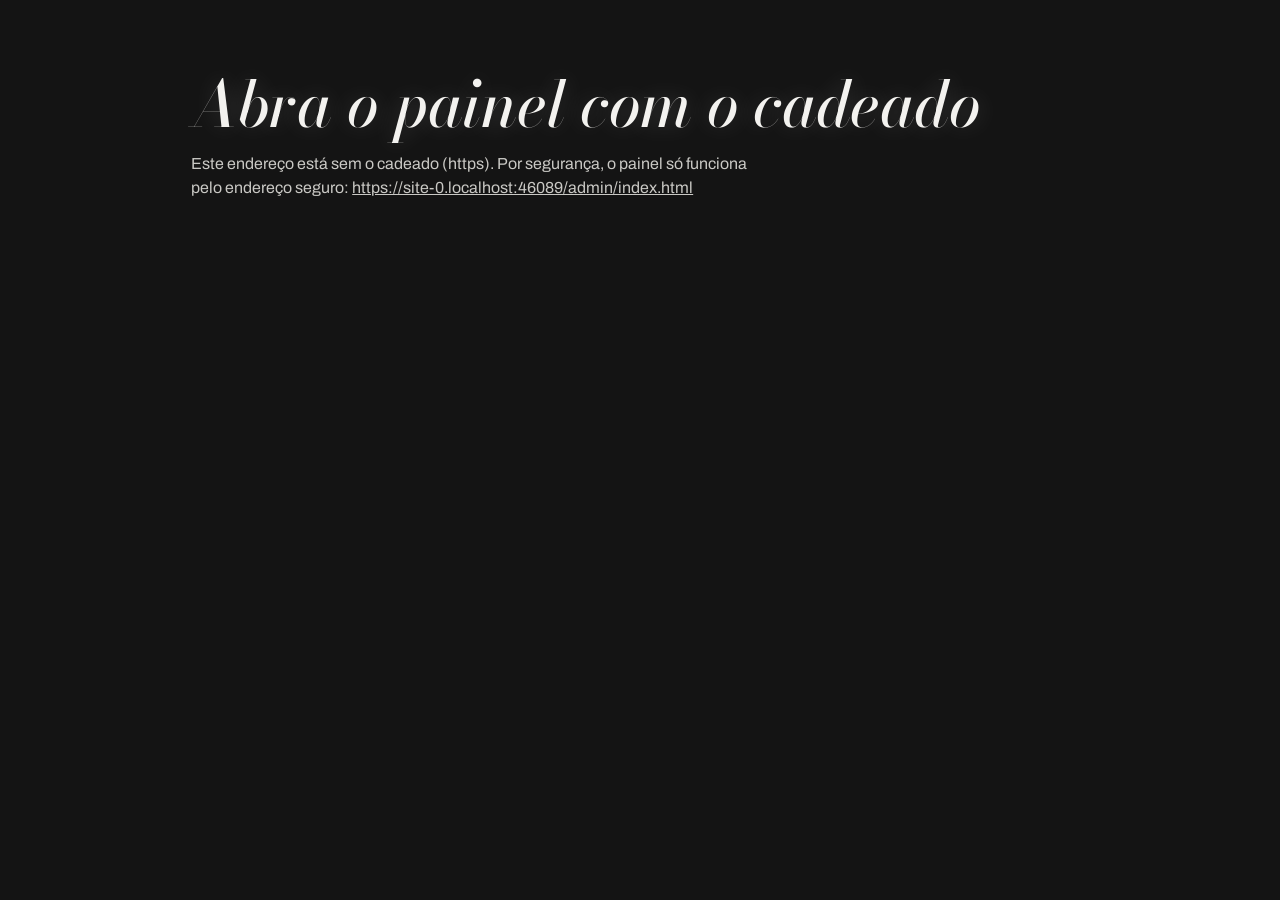
<file: admin/index.html>
<!doctype html>
<html lang="pt-BR">
<head>
  <meta charset="utf-8">
  <meta name="viewport" content="width=device-width, initial-scale=1, viewport-fit=cover">
  <title>Painel — Henrique Rocha</title>
  <meta name="robots" content="noindex">
  <meta name="theme-color" content="#141414">
  <!-- Esta página guarda a chave de acesso do dono: só carrega arquivos daqui mesmo e só conversa com o GitHub. -->
  <meta http-equiv="Content-Security-Policy" content="default-src 'self'; connect-src 'self' https://api.github.com; img-src 'self' blob: data: https://raw.githubusercontent.com https://i.ytimg.com; media-src 'self' blob: https://raw.githubusercontent.com; style-src 'self'; script-src 'self'; font-src 'self'; object-src 'none'; base-uri 'none'; form-action 'none'">
  <meta name="referrer" content="no-referrer">
  <link rel="icon" type="image/svg+xml" href="../img/favicon.svg?v=e27b727f">
  <link rel="preload" href="../fonts/archivo-latin.woff2" as="font" type="font/woff2" crossorigin>
  <link rel="preload" href="../fonts/bodoni-moda-italic-latin.woff2" as="font" type="font/woff2" crossorigin>
  <link rel="stylesheet" href="admin.css?v=df5f37ac">
</head>
<body>
  <!--
    PAINEL DO DONO DO SITE (só em português: é para uso do Henrique).
    Por aqui ele envia, ordena, renomeia e apaga as imagens e os vídeos do portfólio, sem depender de ninguém.
    Tudo o que é publicado vira um commit na branch main: os arquivos vão para a pasta media/ e a lista para portfolio.json.
    Como funciona e o que configurar: ver admin.js e a seção "Painel do dono" do README.
  -->
  <header class="top">
    <a class="top__brand" href="../">Henrique Rocha</a>
    <span class="top__tag">Painel</span>
    <nav class="top__right" aria-label="Painel">
      <a href="../#work" target="_blank" rel="noopener">Ver o site</a>
      <button type="button" class="top__out" hidden>Sair</button>
    </nav>
  </header>

  <main>
    <!-- enquanto confere a chave guardada e busca a lista (o painel só aparece com a lista carregada) -->
    <p class="wait" role="status" hidden>Abrindo o painel...</p>

    <!-- ===================== ENTRADA ===================== -->
    <section class="login" id="login" hidden>
      <h1>Entrar no painel</h1>
      <p class="lead">O painel publica no site usando uma chave de acesso do GitHub que só você tem. Ela fica guardada apenas neste navegador.</p>
      <form class="login__form" novalidate>
        <label for="token">Chave de acesso do GitHub</label>
        <div class="login__row">
          <input id="token" type="password" autocomplete="off" autocapitalize="off" spellcheck="false" placeholder="github_pat_...">
          <button type="submit" class="btn btn--solid">Entrar</button>
        </div>
        <label class="check"><input type="checkbox" id="remember"> Lembrar a chave neste aparelho</label>
        <p class="hint">Sem marcar, a chave fica só nesta aba e some quando você fechar o navegador. Marque só num aparelho que é seu.</p>
        <p class="msg" role="alert"></p>
      </form>
      <details class="how">
        <summary>Como criar a chave (uma vez só, leva 2 minutos)</summary>
        <ol>
          <li>Entre no GitHub com a sua conta e abra <strong>Settings → Developer settings → Personal access tokens → Fine-grained tokens</strong>. Clique em <strong>Generate new token</strong>.</li>
          <li>Em <strong>Token name</strong>, escreva algo como “Painel do portfólio”. Em <strong>Expiration</strong>, escolha <strong>90 days</strong> (evite “No expiration”: uma chave com prazo para de valer sozinha se um dia vazar; quando vencer, é só criar outra).</li>
          <li>Em <strong>Repository access</strong>, marque <strong>Only select repositories</strong> e escolha <strong class="repo-name"></strong>.</li>
          <li>Em <strong>Permissions → Repository permissions</strong>, ache <strong>Contents</strong> e troque para <strong>Read and write</strong>. Não precisa de mais nenhuma.</li>
          <li>Clique em <strong>Generate token</strong>, copie a chave (começa com <code>github_pat_</code>) e cole no campo acima.</li>
        </ol>
        <p>A chave só dá acesso aos arquivos deste site. Se um dia você perder o aparelho, apague a chave no mesmo lugar do GitHub e ela para de valer na hora.</p>
      </details>
    </section>

    <!-- ===================== PAINEL ===================== -->
    <section class="panel" id="panel" hidden>
      <div class="panel__head">
        <h1>Portfólio</h1>
        <p class="lead">Envie imagens (ou cole com <strong>Ctrl+V</strong>), cole links de vídeos do YouTube e dê um título, uma categoria e uma descrição a cada trabalho. Cada trabalho pode ter até 4 imagens. Trabalho novo entra no topo (no site, os mais recentes aparecem primeiro, com a data do envio); para mudar a ordem, arraste pelo <strong>⠿</strong> ou use as setas. Nada vai para o site até você clicar em <strong>Publicar</strong>.</p>
      </div>

      <label class="drop" for="files">
        <input id="files" type="file" multiple accept="image/*,video/mp4,video/webm">
        <span class="drop__title">Escolher imagens</span>
        <span class="drop__hint">ou arraste os arquivos para cá, ou cole uma imagem com Ctrl+V. Cada imagem vira um trabalho novo e vai para o site como o original, pixel por pixel, só sem os dados escondidos do arquivo (lugar, aparelho, autor). Só imagem com mais de 3840 px é reduzida, e o painel avisa. Também aceita vídeo curto em MP4 ou WebM, de até 50 MB.</span>
      </label>
      <p class="msg msg--files" role="alert"></p>

      <form class="tube" novalidate>
        <label for="tube">Vídeo do YouTube</label>
        <div class="tube__row">
          <input id="tube" type="text" inputmode="url" autocomplete="off" autocapitalize="off" spellcheck="false" placeholder="Cole o link do vídeo: https://youtu.be/...">
          <button type="submit" class="btn btn--line">Adicionar vídeo</button>
        </div>
        <p class="msg msg--tube" role="alert"></p>
      </form>

      <!-- as categorias: aparecem em cima da grade do site (só as que têm trabalho), na ordem desta lista -->
      <details class="kinds">
        <summary><span class="kinds__title">Categorias</span> <span class="kinds__sum"></span></summary>
        <p class="kinds__hint">No site, as categorias aparecem em cima da grade, nesta ordem, e só as que têm algum trabalho. Um toque nelas filtra os trabalhos. Escreva o nome em português e em inglês; as setas mudam a ordem.</p>
        <ol class="kinds__list"></ol>
        <form class="kinds__add" novalidate>
          <input type="text" class="kinds__pt" maxlength="30" autocomplete="off" placeholder="Nova categoria em português (ex.: Pets)" aria-label="Nome da nova categoria em português">
          <input type="text" class="kinds__en" maxlength="30" autocomplete="off" placeholder="Em inglês (ex.: Pets)" aria-label="Nome da nova categoria em inglês">
          <button type="submit" class="btn btn--line">Adicionar categoria</button>
        </form>
        <p class="msg msg--kinds" role="alert"></p>
      </details>

      <!-- o ícone do site: o da aba do navegador, dos favoritos e do atalho no celular (admin.js: "O ícone do site") -->
      <details class="siteicon">
        <summary><span class="siteicon__title">Ícone do site</span> <img class="siteicon__now" alt="" width="20" height="20" src="../img/favicon.svg"> <span class="siteicon__state">o da aba do navegador</span></summary>
        <p class="siteicon__hint">É a imagem pequena que aparece na aba do navegador, nos favoritos e no atalho do site na tela inicial do celular. Funciona melhor uma imagem quadrada, de 180 px ou mais (pode ter fundo transparente). Uma imagem que não é quadrada entra cortada no meio, ou inteira, como você escolher.</p>
        <!-- prévias: a aba no tema escuro e no claro do navegador, e o atalho na tela inicial -->
        <div class="siteicon__look" aria-label="Prévia do ícone">
          <span class="siteicon__tab siteicon__tab--dark"><img class="siteicon__16" alt="" width="16" height="16"><span>Henrique Rocha</span></span>
          <span class="siteicon__tab siteicon__tab--light"><img class="siteicon__16" alt="" width="16" height="16"><span>Henrique Rocha</span></span>
          <span class="siteicon__home"><img class="siteicon__180" alt="" width="60" height="60"><span>Henrique</span></span>
        </div>
        <div class="siteicon__actions">
          <label class="btn btn--line siteicon__pick">Escolher imagem<input type="file" class="siteicon__file" accept="image/png,image/jpeg,image/webp,image/avif,image/gif,image/svg+xml"></label>
          <div class="siteicon__fit" role="group" aria-label="Como a imagem entra no quadrado" hidden>
            <button type="button" data-fit="cover" aria-pressed="true">Cortada no meio</button>
            <button type="button" data-fit="contain" aria-pressed="false">Inteira</button>
          </div>
          <button type="button" class="btn btn--line siteicon__undo" hidden>Manter o atual</button>
        </div>
        <p class="msg msg--icon" role="alert"></p>
      </details>

      <!-- a conferência das imagens (admin.js: "A conferência das imagens publicadas"): o site mostra os originais? -->
      <section class="checker" aria-label="Conferência das imagens" hidden>
        <p class="checker__state" role="status"></p>
        <button type="button" class="btn btn--line checker__again">Conferir de novo</button>
        <p class="checker__daily">Todo dia, às 9h17, o GitHub também confere sozinho as imagens do site, sem depender do painel: se alguma mudar, ele abre um aviso no repositório e você recebe por e-mail. <a href="https://github.com/kenish38/portfolio.github.io/actions/workflows/conferir-imagens.yml" target="_blank" rel="noopener noreferrer">Ver as conferências</a></p>
      </section>

      <ol class="list"></ol>
      <p class="none" hidden>Nenhum trabalho ainda. Envie o primeiro acima.</p>
    </section>
  </main>

  <!-- Barra fixa: o que falta publicar e o botão de publicar -->
  <div class="bar" hidden>
    <div class="bar__in">
      <p class="bar__state" role="status"></p>
      <div class="bar__meter" hidden><i></i></div>
      <div class="bar__actions">
        <button type="button" class="btn btn--line bar__discard">Descartar mudanças</button>
        <button type="button" class="btn btn--solid bar__publish">Publicar</button>
      </div>
    </div>
  </div>

  <!-- Modelo de um item da lista (admin.js copia e preenche) -->
  <template id="row">
    <li class="row">
      <div class="row__side">
        <!-- prévia do cartão do jeito que aparece no site (mesmo recorte e o título por cima) -->
        <div class="row__pic"><span class="row__cap"></span></div>
        <div class="row__more"></div>
        <label class="row__add"><span class="row__add-text">+ Fotos extras</span><input type="file" class="row__files" multiple accept="image/png,image/jpeg,image/webp,image/avif,image/gif"></label>
        <!-- trocar todas as imagens do trabalho de uma vez (a primeira vira a capa), mantendo os textos, a data e o link -->
        <label class="row__redo"><span>Trocar as imagens</span><input type="file" class="row__redo-files" multiple accept="image/png,image/jpeg,image/webp,image/avif,image/gif"></label>
        <!-- escolher os arquivos originais do computador: o painel compara com as imagens do site, pixel por pixel -->
        <label class="row__compare"><span>Comparar com os originais</span><input type="file" class="row__compare-files" multiple accept="image/png,image/jpeg,image/webp,image/avif,image/gif"></label>
      </div>
      <div class="row__body">
        <!-- fechado (os trabalhos já publicados começam assim): só o nome e a linha de baixo; o Editar abre o formulário -->
        <p class="row__sum"></p>
        <p class="row__meta"></p>
        <ul class="row__check" aria-label="Conferência das imagens deste trabalho"></ul>
        <p class="row__compare-msg" aria-live="polite"></p>
        <div class="row__grid">
          <label>Título em inglês <input type="text" class="row__title" maxlength="90" placeholder="Forest map: modeling and lighting"></label>
          <label>Título em português <input type="text" class="row__title-pt" maxlength="90" placeholder="Mapa de floresta: modelagem e iluminação"></label>
          <label>Descrição em inglês <span>(opcional)</span> <textarea class="row__desc" maxlength="240" rows="2" placeholder="What it is, what I did, the tools."></textarea></label>
          <label>Descrição em português <span>(opcional)</span> <textarea class="row__desc-pt" maxlength="240" rows="2" placeholder="O que é, o que eu fiz, as ferramentas."></textarea></label>
          <label class="row__kind-field">Categoria <select class="row__kind"></select></label>
        </div>
      </div>
      <div class="row__tools">
        <button type="button" class="row__edit" aria-expanded="false">Editar</button>
        <span class="row__grip" aria-hidden="true" title="Arraste para mudar a ordem">⠿</span>
        <button type="button" class="row__up" aria-label="Subir na lista">↑</button>
        <button type="button" class="row__down" aria-label="Descer na lista">↓</button>
        <button type="button" class="row__del" aria-label="Apagar este trabalho">Apagar</button>
      </div>
    </li>
  </template>

  <script src="share.js?v=0891dcc8"></script>
  <script src="admin.js?v=153dc5b5"></script>
</body>
</html>
</file>
<file: admin/admin.css>
/* ===== Painel do dono =====
   A mesma identidade do site (grafite, texto claro, Archivo e o itálico da Bodoni Moda nos títulos),
   numa página simples e direta: é uma ferramenta, não uma vitrine. */
@font-face {
  font-family: "Archivo"; font-style: normal; font-weight: 400 900; font-stretch: 62% 125%; font-display: swap;
  src: url(../fonts/archivo-latin.woff2) format("woff2");
}
@font-face {
  font-family: "Bodoni Moda"; font-style: italic; font-weight: 400 900; font-display: swap;
  src: url(../fonts/bodoni-moda-italic-latin.woff2) format("woff2");
}
:root {
  color-scheme: dark;
  --bg: #141414; --card: #1b1b1b; --ink: #f3f2ef; --soft: #c9c8c4; --muted: #acaba7;
  --line: rgba(255, 255, 255, 0.1); --line-strong: rgba(255, 255, 255, 0.22);
  --gold: #f0b24a; --bad: #ff8a7a; --good: #9ad7a8;
  --font: "Archivo", "Helvetica Neue", Arial, sans-serif;
  --serif: "Bodoni Moda", "Bodoni 72", Didot, Georgia, serif;
  --gutter: clamp(16px, 4vw, 56px);
  --top-h: 64px;                         /* altura da barra do topo (fixa ao rolar) */
  --bar-h: 84px;                         /* altura da barra de publicar, embaixo */
}
*, *::before, *::after { box-sizing: border-box; }
/* o foco do teclado nunca fica escondido atrás da barra do topo nem da de publicar: a página rola para deixá-lo à vista */
html { background: var(--bg); scroll-padding-top: calc(var(--top-h) + 16px); scroll-padding-bottom: calc(var(--bar-h) + env(safe-area-inset-bottom, 0px) + 16px); }
body { margin: 0; min-height: 100vh; min-height: 100dvh; background: var(--bg); color: var(--ink); font-family: var(--font); font-size: 16px; line-height: 1.5; -webkit-font-smoothing: antialiased; }
h1, p, ol { margin: 0; }
a { color: inherit; }
button, input, textarea, select { font: inherit; color: inherit; }
button { cursor: pointer; background: none; border: 0; padding: 0; }
[hidden] { display: none !important; }
:focus-visible { outline: 2px solid var(--gold); outline-offset: 3px; }
strong { font-weight: 700; color: var(--ink); }
code { font-family: ui-monospace, "SF Mono", Menlo, Consolas, monospace; font-size: 0.9em; }

/* ---------- Topo ---------- */
.top { position: sticky; top: 0; z-index: 5; display: flex; align-items: center; gap: 12px; min-height: var(--top-h); padding: 0 var(--gutter); background: rgba(20, 20, 20, 0.85); border-bottom: 1px solid var(--line); -webkit-backdrop-filter: blur(12px); backdrop-filter: blur(12px); }
.top__brand { font-weight: 500; font-size: 16px; text-decoration: none; letter-spacing: -0.01em; }
.top__tag { padding: 2px 10px; border-radius: 999px; box-shadow: inset 0 0 0 1px var(--line-strong); color: var(--soft); font-size: 12px; font-weight: 600; }
.top__right { display: flex; align-items: center; gap: 20px; margin-left: auto; font-size: 14px; color: var(--soft); }
.top__right a { text-decoration: none; }
.top__right a:hover, .top__out:hover { color: var(--ink); }

main { max-width: 1000px; margin: 0 auto; padding: clamp(32px, 6vw, 72px) var(--gutter) calc(var(--bar-h) + 56px); }
h1 { font-family: var(--serif); font-style: italic; font-weight: 500; font-size: clamp(40px, 6vw, 64px); line-height: 1; letter-spacing: -0.01em; text-shadow: 0 0 24px rgba(255, 255, 255, 0.18); }
.lead { margin-top: 16px; max-width: 62ch; color: var(--soft); }

/* ---------- Botões ---------- */
.btn { display: inline-flex; align-items: center; justify-content: center; min-height: 46px; padding: 0 22px; border-radius: 999px; font-weight: 600; font-size: 15px; white-space: nowrap; transition: background .2s, color .2s, box-shadow .2s; }
.btn--solid { background: var(--ink); color: var(--bg); }
.btn--solid:hover { background: #fff; box-shadow: 0 0 24px rgba(255, 255, 255, 0.25); }
.btn--line { box-shadow: inset 0 0 0 1px var(--line-strong); color: var(--ink); }
.btn--line:hover { box-shadow: inset 0 0 0 1px var(--ink); }
.btn:disabled { opacity: 0.4; cursor: default; box-shadow: inset 0 0 0 1px var(--line); }
.btn--solid:disabled:hover { background: var(--ink); box-shadow: none; }

/* ---------- Campos ---------- */
label { color: var(--soft); }
input[type="password"], input[type="text"], textarea, select {
  width: 100%; min-height: 44px; padding: 10px 14px; border: 0; border-radius: 10px; background: rgba(255, 255, 255, 0.045);
  box-shadow: inset 0 0 0 1px var(--line-strong); color: var(--ink); font-size: 15px; transition: box-shadow .2s;
}
textarea { resize: vertical; min-height: 64px; line-height: 1.4; }
select { appearance: none; padding-right: 36px; background-image: linear-gradient(45deg, transparent 50%, var(--soft) 50%), linear-gradient(135deg, var(--soft) 50%, transparent 50%); background-position: calc(100% - 18px) 50%, calc(100% - 13px) 50%; background-size: 5px 5px; background-repeat: no-repeat; }
select option { background: #1b1b1b; color: var(--ink); }
input:focus, textarea:focus, select:focus { outline: none; box-shadow: inset 0 0 0 1px var(--ink); }
input::placeholder, textarea::placeholder { color: #5f5e5a; }
.msg { min-height: 1.5em; margin-top: 10px; font-size: 14px; color: var(--bad); }
.msg.is-ok { color: var(--soft); }

/* ---------- Entrada ---------- */
.login__form { margin-top: 36px; max-width: 640px; }
.login__form > label:first-child { display: block; margin-bottom: 8px; font-size: 14px; font-weight: 600; }
.login__row { display: flex; gap: 10px; }
.check { display: flex; align-items: center; gap: 10px; margin-top: 18px; font-size: 15px; color: var(--ink); cursor: pointer; }
.check input { width: 18px; height: 18px; accent-color: var(--ink); }
.hint { margin-top: 4px; padding-left: 28px; font-size: 13px; color: var(--muted); }
.how { margin-top: 28px; max-width: 640px; padding: 18px 20px; border-radius: 14px; background: rgba(255, 255, 255, 0.03); box-shadow: inset 0 0 0 1px var(--line); color: var(--soft); font-size: 15px; }
.how summary { cursor: pointer; font-weight: 600; color: var(--ink); }
.how ol { margin-top: 14px; padding-left: 22px; display: grid; gap: 10px; }
.how p { margin-top: 14px; }

/* ---------- Envio ---------- */
.drop { display: block; margin-top: 36px; padding: 32px 24px; border-radius: 16px; box-shadow: inset 0 0 0 1px var(--line-strong); background: rgba(255, 255, 255, 0.025); text-align: center; cursor: pointer; transition: box-shadow .2s, background .2s; }
.drop:hover, .drop.is-over { box-shadow: inset 0 0 0 1px var(--ink); background: rgba(255, 255, 255, 0.05); }
.drop input { position: absolute; width: 1px; height: 1px; opacity: 0; }
.drop:focus-within { outline: 2px solid var(--gold); outline-offset: 3px; }
.drop__title { display: block; font-family: var(--serif); font-style: italic; font-weight: 500; font-size: 28px; line-height: 1.1; }
.drop__hint { display: block; margin: 8px auto 0; max-width: 56ch; font-size: 14px; color: var(--muted); }
.msg--files { white-space: pre-line; }
.tube { margin-top: 18px; }
.tube > label { display: block; margin-bottom: 8px; font-size: 14px; font-weight: 600; }
.tube__row { display: flex; gap: 10px; }

/* ---------- Lista: um cartão por trabalho ---------- */
/* ---------- Categorias ---------- */
.kinds, .siteicon { margin-top: 26px; border-radius: 16px; background: var(--card); box-shadow: inset 0 0 0 1px var(--line); }
.kinds > summary, .siteicon > summary { display: flex; align-items: center; gap: 10px; min-height: 52px; padding: 0 18px; cursor: pointer; list-style: none; font-weight: 600; }
.kinds > summary::-webkit-details-marker, .siteicon > summary::-webkit-details-marker { display: none; }
.kinds > summary::before, .siteicon > summary::before { content: "▸"; color: var(--muted); transition: transform .2s; }
.kinds[open] > summary::before, .siteicon[open] > summary::before { transform: rotate(90deg); }
.kinds__sum, .siteicon__state { min-width: 0; overflow: hidden; text-overflow: ellipsis; white-space: nowrap; font-weight: 400; font-size: 14px; color: var(--muted); }
.kinds__hint, .siteicon__hint { padding: 0 18px; font-size: 14px; color: var(--soft); }
.kinds__list { list-style: none; display: grid; gap: 8px; margin: 14px 0 0; padding: 0 18px; }
.kind { display: grid; grid-template-columns: minmax(0, 1fr) minmax(0, 1fr) auto auto auto auto; gap: 8px; align-items: center; }
.kind input { min-height: 42px; }
.kind__n { min-width: 96px; font-size: 13px; color: var(--muted); text-align: right; }
.kind button { min-width: 42px; min-height: 42px; border-radius: 10px; box-shadow: inset 0 0 0 1px var(--line-strong); font-weight: 600; transition: box-shadow .2s, color .2s; }
.kind button:hover:not(:disabled) { box-shadow: inset 0 0 0 1px var(--ink); }
.kind button:disabled { opacity: 0.3; cursor: default; }
.kind__del { padding: 0 12px; font-size: 13px; }
.kind__del:hover:not(:disabled) { box-shadow: inset 0 0 0 1px var(--bad) !important; color: var(--bad); }
.kinds__add { display: grid; grid-template-columns: minmax(0, 1fr) minmax(0, 1fr) auto; gap: 8px; margin-top: 14px; padding: 14px 18px 0; border-top: 1px solid var(--line); }
.msg--kinds { padding: 0 18px 12px; }
/* O ícone do site: as prévias da aba (no tema escuro e no claro do navegador) e do atalho na tela inicial do celular */
.siteicon__now { flex: none; width: 20px; height: 20px; border-radius: 4px; object-fit: contain; }
.siteicon__look { display: flex; flex-wrap: wrap; align-items: flex-end; gap: 14px 18px; margin-top: 16px; padding: 0 18px; }
.siteicon__tab { display: inline-flex; align-items: center; gap: 9px; height: 38px; padding: 0 18px 0 12px; border-radius: 10px 10px 0 0; font-size: 13px; }
.siteicon__tab img { width: 16px; height: 16px; object-fit: contain; }
.siteicon__tab--dark { background: #35363a; color: #e8eaed; }
.siteicon__tab--light { background: #fff; color: #202124; }
.siteicon__home { display: inline-grid; justify-items: center; gap: 6px; font-size: 12px; color: var(--soft); }
.siteicon__home img { width: 60px; height: 60px; border-radius: 14px; box-shadow: 0 0 0 1px var(--line); }
.siteicon__actions { display: flex; flex-wrap: wrap; align-items: center; gap: 10px; margin-top: 16px; padding: 14px 18px 0; border-top: 1px solid var(--line); }
.siteicon__pick { position: relative; cursor: pointer; }
.siteicon__pick input { position: absolute; width: 1px; height: 1px; opacity: 0; }
.siteicon__pick:focus-within { outline: 2px solid var(--gold); outline-offset: 3px; }
.siteicon__fit { display: inline-flex; gap: 2px; padding: 3px; border-radius: 999px; box-shadow: inset 0 0 0 1px var(--line-strong); }
.siteicon__fit[hidden], .siteicon__undo[hidden] { display: none; }
.siteicon__fit button { min-height: 40px; padding: 0 16px; border-radius: 999px; font-size: 14px; font-weight: 600; color: var(--soft); transition: background .2s, color .2s; }
.siteicon__fit button:hover { color: var(--ink); }
.siteicon__fit button[aria-pressed="true"] { background: rgba(255, 255, 255, 0.1); color: var(--ink); }
.msg--icon { padding: 0 18px 12px; }
.row__add.is-full { opacity: 0.5; cursor: default; }
.row__add.is-full:hover { box-shadow: inset 0 0 0 1px var(--line-strong); color: var(--soft); }
.list { list-style: none; margin-top: 28px; padding: 0; display: grid; gap: 14px; counter-reset: row; }
.row { counter-increment: row; display: grid; grid-template-columns: 180px minmax(0, 1fr) auto; gap: 20px; align-items: start; padding: 16px; border-radius: 16px; background: var(--card); box-shadow: inset 0 0 0 1px var(--line); transition: box-shadow .2s, opacity .2s; }
.row.is-new { box-shadow: inset 0 0 0 1px rgba(240, 178, 74, 0.55); }
.row.is-target { box-shadow: inset 0 0 0 2px var(--ink); }
.row.is-dragging { opacity: 0.45; }
/* a prévia do cartão: o mesmo recorte do site (4:5) com o título em itálico por cima */
.row__pic { position: relative; aspect-ratio: 4 / 5; overflow: hidden; border-radius: 8px; background: #0e0e0e; }
.row__pic img, .row__pic video { position: absolute; inset: 0; width: 100%; height: 100%; object-fit: cover; }
.row__pic::after { content: counter(row, decimal-leading-zero); position: absolute; z-index: 2; left: 8px; top: 7px; padding: 1px 7px; border-radius: 999px; background: rgba(0, 0, 0, 0.6); font-size: 11px; font-weight: 700; color: var(--ink); }
.row__cap { position: absolute; z-index: 1; left: 0; right: 0; bottom: 0; padding: 40px 10px 12px; text-align: center; font-family: var(--serif); font-style: italic; font-weight: 500; font-size: 15px; line-height: 1.15; color: var(--ink); background: linear-gradient(rgba(0, 0, 0, 0), rgba(0, 0, 0, 0.8)); }
.row__cap:empty { display: none; }
/* fotos extras: miniaturas de uns 56 px, com o × num canto (o meio da foto fica livre para o dedo) */
.row__more { display: grid; grid-template-columns: repeat(3, minmax(0, 1fr)); gap: 6px; margin-top: 8px; }
.row__more:empty { display: none; }
.row__x { position: relative; aspect-ratio: 1; overflow: hidden; border-radius: 6px; background: #0e0e0e; }
.row__x.is-new { box-shadow: 0 0 0 1px rgba(240, 178, 74, 0.7); }
.row__x img { width: 100%; height: 100%; object-fit: cover; }
.row__x button { position: absolute; top: 2px; right: 2px; width: 24px; height: 24px; border-radius: 50%; background: rgba(0, 0, 0, 0.72); font-size: 15px; line-height: 24px; color: var(--ink); }
.row__x button:hover { background: var(--bad); color: #000; }
.row__x button:focus-visible { outline-offset: 0; }     /* o contorno do foco cabe dentro da miniatura (que corta o que passa da borda) */
.row__add { position: relative; display: flex; align-items: center; justify-content: center; min-height: 38px; margin-top: 8px; border-radius: 999px; box-shadow: inset 0 0 0 1px var(--line-strong); font-size: 13px; font-weight: 600; color: var(--soft); cursor: pointer; transition: box-shadow .2s, color .2s; }
.row__add:hover { box-shadow: inset 0 0 0 1px var(--ink); color: var(--ink); }
.row__add input { position: absolute; width: 1px; height: 1px; opacity: 0; }
.row__add:focus-within { outline: 2px solid var(--gold); outline-offset: 3px; }
.row__redo { position: relative; display: flex; align-items: center; justify-content: center; min-height: 34px; margin-top: 6px; border-radius: 999px; font-size: 12.5px; font-weight: 600; color: var(--muted); cursor: pointer; transition: color .2s, box-shadow .2s; }
.row__redo:hover { color: var(--ink); box-shadow: inset 0 0 0 1px var(--line-strong); }
.row__redo input { position: absolute; width: 1px; height: 1px; opacity: 0; }
.row__redo:focus-within { outline: 2px solid var(--gold); outline-offset: 3px; }
.row__redo[hidden] { display: none; }
/* comparar com os originais: o mesmo jeito do Trocar as imagens */
.row__compare { position: relative; display: flex; align-items: center; justify-content: center; min-height: 34px; margin-top: 2px; border-radius: 999px; font-size: 12.5px; font-weight: 600; color: var(--muted); cursor: pointer; transition: color .2s, box-shadow .2s; }
.row__compare:hover { color: var(--ink); box-shadow: inset 0 0 0 1px var(--line-strong); }
.row__compare input { position: absolute; width: 1px; height: 1px; opacity: 0; }
.row__compare:focus-within { outline: 2px solid var(--gold); outline-offset: 3px; }
.row__compare[hidden] { display: none; }
/* a conferência das imagens: o resumo em cima da lista, o selo de cada trabalho e a lista de cada imagem */
.checker { display: flex; flex-wrap: wrap; align-items: center; gap: 12px 16px; margin-top: 26px; padding: 14px 18px; border-radius: 16px; background: var(--card); box-shadow: inset 0 0 0 1px var(--line); }
.checker[hidden] { display: none; }
.checker__state { flex: 1 1 320px; font-size: 14px; line-height: 1.5; color: var(--soft); }
.checker__state.is-ok { color: var(--good); }
.checker__state.is-bad { color: var(--bad); }
.checker__state.is-ok::before { content: "✓ "; font-weight: 700; }
.checker__again { flex: none; min-height: 38px; padding: 0 16px; font-size: 13px; }
.checker__daily { flex: 1 1 100%; margin: 0; font-size: 13px; line-height: 1.5; color: var(--muted); }
.checker__daily a { color: var(--soft); text-decoration: underline; text-underline-offset: 2px; }
.chk { padding: 0 8px; border-radius: 999px; font-weight: 600; }
.chk[hidden] { display: none; }
.chk--ok { color: var(--good); box-shadow: inset 0 0 0 1px rgba(154, 215, 168, 0.45); }
.chk--warn { color: var(--gold); box-shadow: inset 0 0 0 1px rgba(240, 178, 74, 0.5); }
.chk--bad { color: var(--bad); box-shadow: inset 0 0 0 1px rgba(255, 138, 122, 0.55); }
.chk--wait { color: var(--muted); box-shadow: inset 0 0 0 1px var(--line-strong); }
.row__check { list-style: none; display: grid; gap: 4px; margin: -4px 0 12px; padding: 0; font-size: 13px; line-height: 1.45; color: var(--muted); }
.row__check li::before { content: "· "; }
.row__check .chk-ok { color: var(--good); }
.row__check .chk-bad { color: var(--bad); }
.row__check .chk-warn { color: var(--gold); }
.row__compare-msg { margin: 0 0 12px; font-size: 13px; line-height: 1.45; color: var(--soft); white-space: pre-line; }
.row__compare-msg:empty { display: none; }
.row__compare-msg.is-ok { color: var(--good); }
.row__meta { display: flex; flex-wrap: wrap; gap: 6px 10px; margin-bottom: 12px; font-size: 13px; color: var(--muted); }
.row__meta b { padding: 0 8px; border-radius: 999px; box-shadow: inset 0 0 0 1px var(--line-strong); font-weight: 600; color: var(--soft); }
.row__grid { display: grid; grid-template-columns: repeat(2, minmax(0, 1fr)); gap: 12px 14px; }
.row__grid label { display: block; font-size: 13px; font-weight: 600; }
.row__grid label span { font-weight: 400; color: var(--muted); }
.row__grid input, .row__grid textarea, .row__grid select { margin-top: 5px; font-weight: 400; }
.row__kind-field { grid-column: 1 / -1; max-width: 320px; }
.row__tools { display: grid; grid-template-columns: 42px 42px; gap: 8px; }
.row__tools button { min-height: 42px; border-radius: 10px; box-shadow: inset 0 0 0 1px var(--line-strong); font-weight: 600; transition: box-shadow .2s, color .2s; }
.row__tools button:hover:not(:disabled) { box-shadow: inset 0 0 0 1px var(--ink); }
.row__tools button:disabled { opacity: 0.3; cursor: default; }
.row__grip { grid-column: 1 / -1; display: flex; align-items: center; justify-content: center; min-height: 42px; border-radius: 10px; box-shadow: inset 0 0 0 1px var(--line); cursor: grab; font-size: 18px; color: var(--soft); user-select: none; }
.row__grip:hover { box-shadow: inset 0 0 0 1px var(--ink); color: var(--ink); }
.row__grip:active { cursor: grabbing; }
.row__del { grid-column: 1 / -1; font-size: 13px; }
.row__del:hover:not(:disabled) { box-shadow: inset 0 0 0 1px var(--bad) !important; color: var(--bad); }
/* o Editar: abre e fecha o formulário do trabalho */
.row__edit { grid-column: 1 / -1; padding: 0 16px; background: rgba(255, 255, 255, 0.06); }
/* fechado (os trabalhos já publicados começam assim): uma linha com a miniatura, o nome, o tipo, a categoria e a data, e
   os botões ao lado. Assim a lista não vira um paredão de formulários; o Editar abre o cartão inteiro. */
.row__sum { display: none; }
.row.is-closed { grid-template-columns: 72px minmax(0, 1fr) auto; align-items: center; gap: 16px; padding: 10px 12px; }
.row.is-closed .row__more, .row.is-closed .row__add, .row.is-closed .row__redo, .row.is-closed .row__compare, .row.is-closed .row__check, .row.is-closed .row__compare-msg, .row.is-closed .row__grid, .row.is-closed .row__cap { display: none; }
.row.is-closed .row__pic::after { left: 4px; top: 4px; padding: 0 5px; font-size: 10px; }
.row.is-closed .row__sum { display: block; margin-bottom: 4px; overflow: hidden; text-overflow: ellipsis; white-space: nowrap; font-size: 16px; font-weight: 600; color: var(--ink); }
.row.is-closed .row__meta { margin-bottom: 0; }
.row.is-closed .row__tools { grid-template-columns: auto 42px 42px 42px auto; align-items: center; }
.row.is-closed .row__edit, .row.is-closed .row__grip, .row.is-closed .row__del { grid-column: auto; }
.row.is-closed .row__del { padding: 0 12px; }
.none { margin-top: 26px; color: var(--muted); }
.wait { color: var(--soft); }

/* ---------- Barra de publicar ---------- */
.bar { position: fixed; left: 0; right: 0; bottom: 0; z-index: 6; background: rgba(20, 20, 20, 0.9); border-top: 1px solid var(--line); padding-bottom: env(safe-area-inset-bottom, 0px); -webkit-backdrop-filter: blur(12px); backdrop-filter: blur(12px); }
.bar__in { display: flex; align-items: center; gap: 16px; max-width: 1000px; min-height: var(--bar-h); margin: 0 auto; padding: 12px var(--gutter); }
.bar__state { flex: 1; min-width: 0; font-size: 14px; color: var(--soft); }
.bar__state.is-ok { color: var(--good); }
.bar__state.is-bad { color: var(--bad); }
.bar__meter { flex: 0 0 140px; height: 3px; border-radius: 3px; background: var(--line); overflow: hidden; }
.bar__meter i { display: block; height: 100%; width: 0; background: var(--ink); box-shadow: 0 0 10px rgba(255, 255, 255, 0.6); transition: width .2s; }
.bar__actions { display: flex; gap: 10px; }

@media (max-width: 760px) {
  .row { grid-template-columns: 120px minmax(0, 1fr); }
  .row__grid { grid-template-columns: minmax(0, 1fr); }
  .row__more { grid-template-columns: repeat(2, minmax(0, 1fr)); }   /* 2 por linha: a coluna do cartão é estreita no celular */
  .row__tools { grid-column: 1 / -1; grid-template-columns: 44px 44px 1fr; }
  .row__grip { display: none; }          /* no celular não dá para arrastar: ficam as setas */
  .row__del { grid-column: auto; }
  .row__edit { grid-column: 1 / -1; }
  .row.is-closed { grid-template-columns: 64px minmax(0, 1fr); }
  .row.is-closed .row__tools { grid-column: 1 / -1; grid-template-columns: minmax(0, 1fr) 44px 44px auto; }
  .login__row, .tube__row { flex-direction: column; }
  .kind { grid-template-columns: minmax(0, 1fr) 44px 44px; grid-template-areas: "pt up down" "en del del" "n n n"; padding-bottom: 8px; border-bottom: 1px solid var(--line); }
  .kind__pt { grid-area: pt; } .kind__en { grid-area: en; } .kind__n { grid-area: n; text-align: left; }
  .kind__up { grid-area: up; } .kind__down { grid-area: down; } .kind__del { grid-area: del; }
  .kinds__add { grid-template-columns: minmax(0, 1fr); }
  .bar__in { flex-wrap: wrap; gap: 10px; }
  .bar__state { flex-basis: 100%; }
  .bar__actions { width: 100%; }
  .bar__actions .btn { flex: 1; padding: 0 12px; }
  .bar__meter { flex: 1 1 100%; }
  :root { --bar-h: 132px; }
  .top__right { gap: 14px; }
}
@media (prefers-reduced-motion: reduce) { * { transition: none !important; } }
</file>
